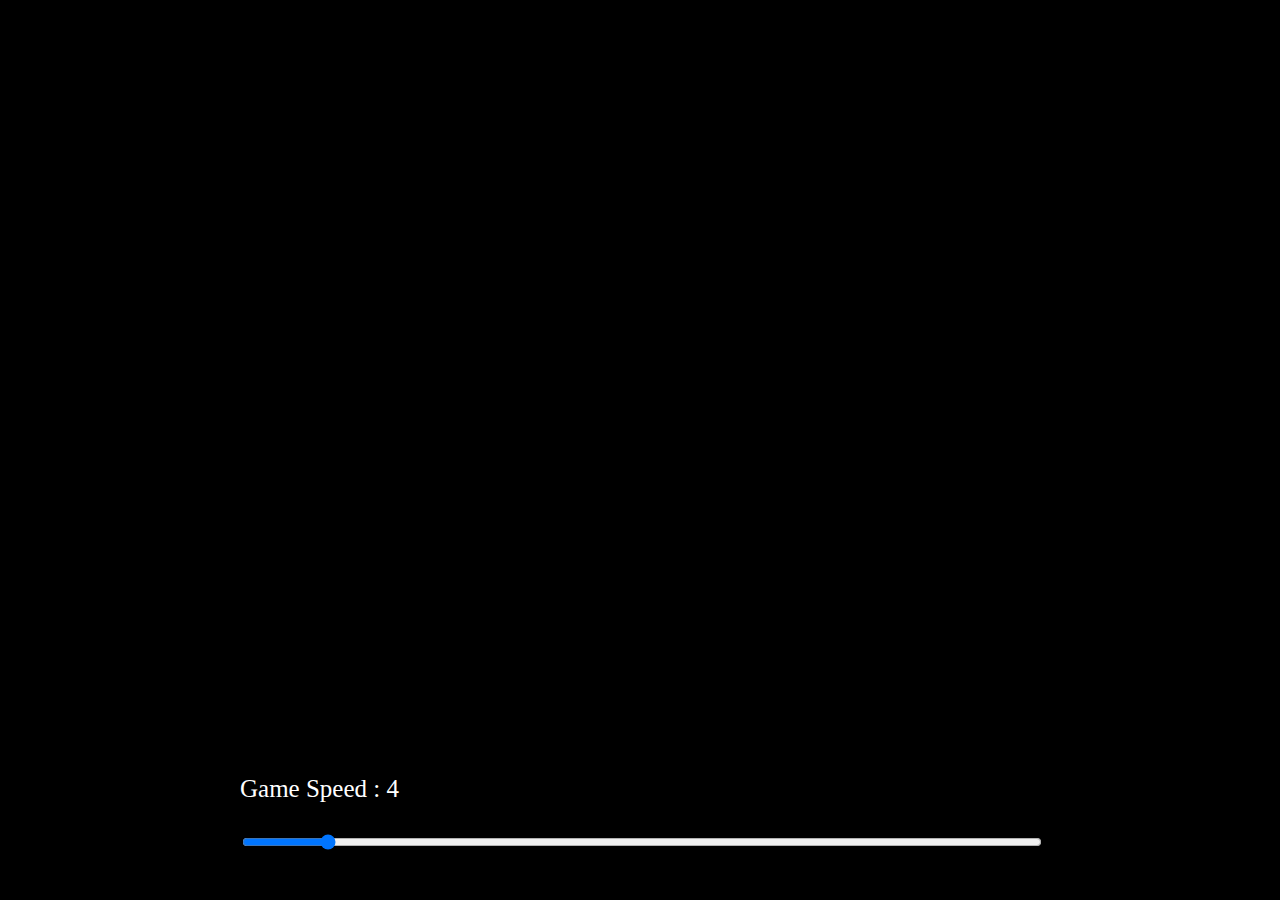
<file: gamedevelopment/Background/index.html>
<!DOCTYPE html>
<html lang="en">
<head>
    <meta charset="UTF-8">
    <meta http-equiv="X-UA-Compatible" content="IE=edge">
    <meta name="viewport" content="width=device-width, initial-scale=1.0">
    <title>parallax backgrounds</title>
    <link rel="stylesheet" href="./style.css" />
</head>
<body>
    <div id="container">
        <canvas id="canvas1"></canvas>
        <p>Game Speed : <span id="showGameSpeed" ></span></p>
        <input type="range" min="0" max="40" value="5" class="slider" id="slider"/>


    </div>
   
    
 <script src="./script.js" ></script>
</body>
</html>
</file>
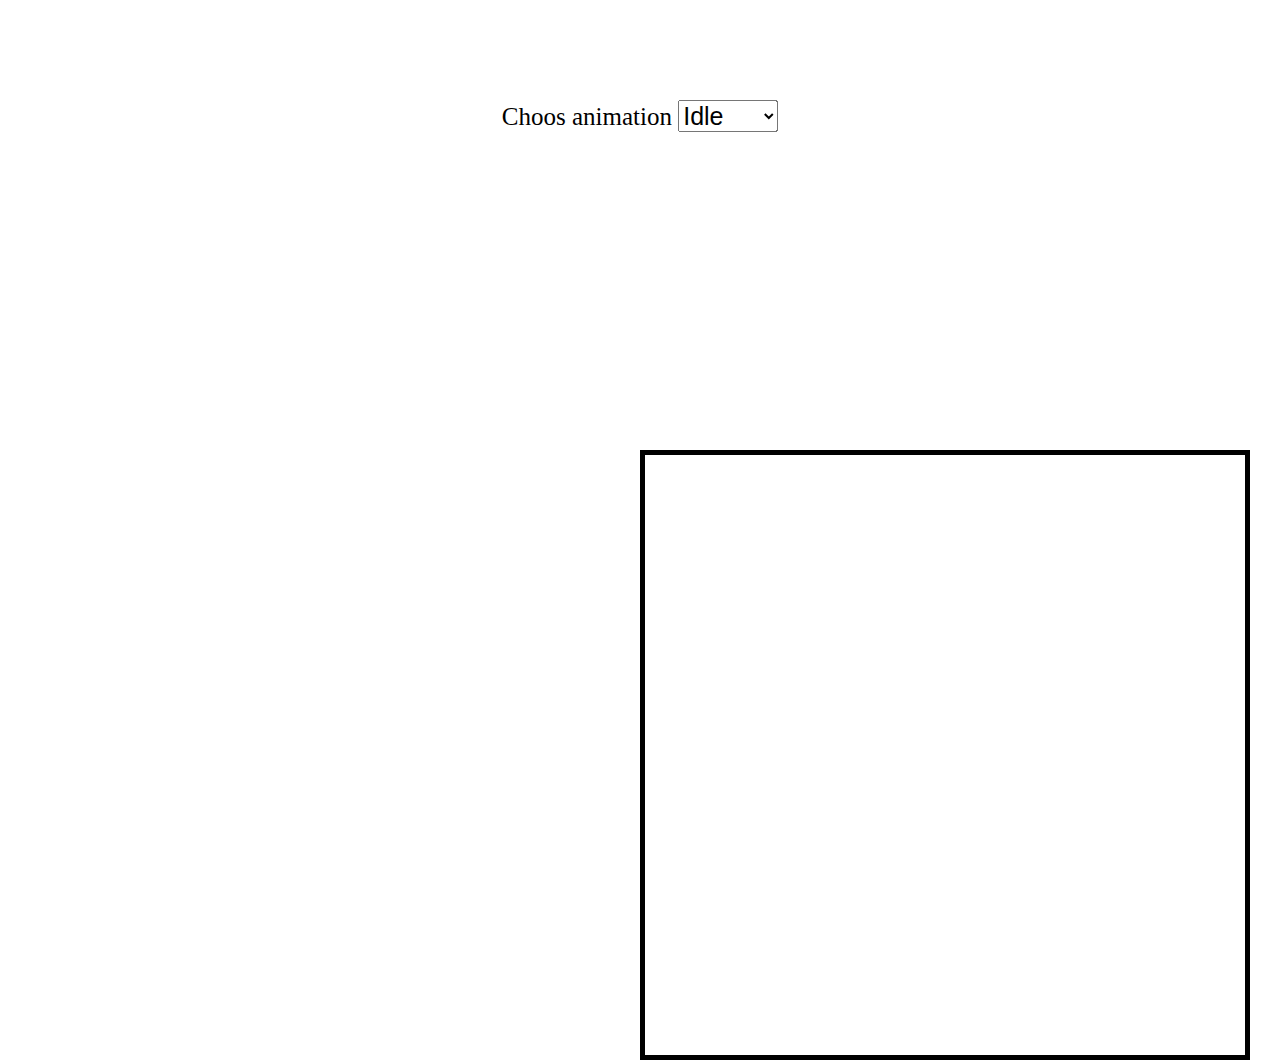
<file: gamedevelopment/Hero/index.html>
<!DOCTYPE html>
<html lang="en">
<head>
    <meta charset="UTF-8">
    <meta name="viewport" content="width=device-width, initial-scale=1.0">
    <title>Document</title>
    <link rel="stylesheet" href="./style.css" />
</head>
<body>
    <canvas id="canvas1"></canvas>
    <div class="controls" >
        <label>Choos animation</label>
        <select id="animations" name = "animations">
            <option value="idle" >Idle</option>
            <option value="jump" >Jump</option>
            <option value="fall" >Fall</option>
            <option value="run" >Run</option>
            <option value="dizzy" >Dizzy</option>
            <option value="sit" >Sit</option>
            <option value="roll" >roll</option>
            <option value="bite" >Bite</option>
            <option value="ko" >KO</option>
            <option value="gethit" >Get Hit</option>
        </select>
    </div>

<script src="./script.js" ></script>
</body>

</html>
</file>
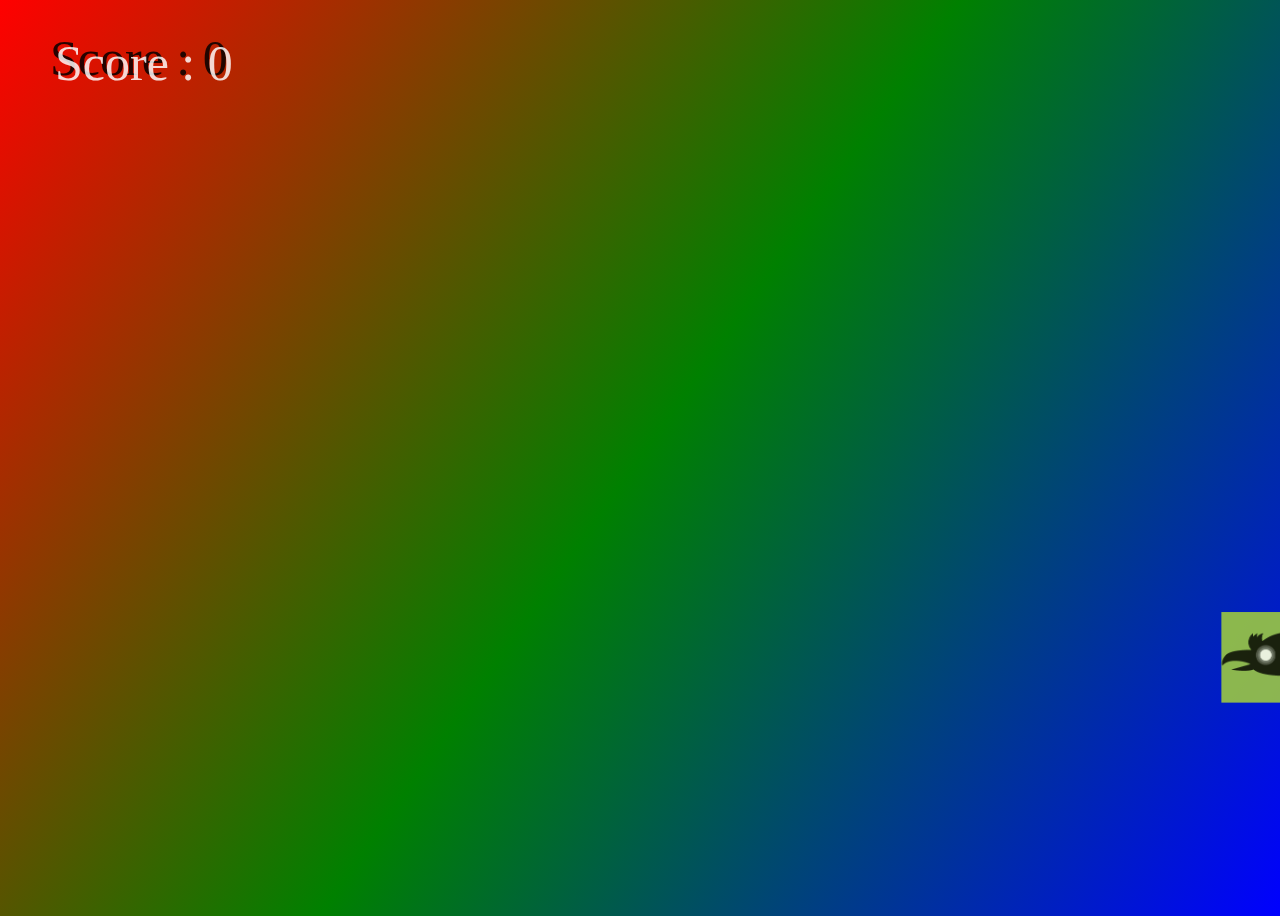
<file: gamedevelopment/pointandshoot/index.html>
<!DOCTYPE html>
<html lang="en">
<head>
    <meta charset="UTF-8">
    <meta http-equiv="X-UA-Compatible" content="IE=edge">
    <meta name="viewport" content="width=device-width, initial-scale=1.0">
    <title>point and shoot</title>
    <link rel="stylesheet" href="./style.css" />
</head>
<body>
    
    <canvas id="collisionCanvas"></canvas>
    <canvas id="canvas1"></canvas>
   

<script src="./script.js" ></script>
</body>

</html>
</file>
<file: gamedevelopment/Background/style.css>
body{
    background-color: black;

}
#container{
    position: absolute;
    width: 800px;
    transform: translate(-50%, -50%);
    top: 50%;
    left: 50%;
    font-size: 25px;
}
#canvas1{
    position: relative;
    /* top: 50%;
    left: 50%;
    transform: translate(-50% -50%); */
    width: 800px;
    height: 700px;
}

#slider{
    width: 100%;
}
p{
    color: white;
}
</file>
<file: gamedevelopment/Hero/style.css>
#canvas1{
    border:5px solid black;
    position: absolute;
    top: 50%;
    left: 50%;
    transform: translate(-50% -50%);
    width: 600px;
    height: 600px;
}

.controls{
    position: absolute;
    z-index: 10;
    top: 100px;
    left: 50%;
    transform: translate(-50%);
}
.controls, select, option{
    font-size: 25px;
}
</file>
<file: gamedevelopment/pointandshoot/style.css>
body{
    background: linear-gradient( 125deg, red, green, blue);
    width: 100vw;
    height: 100vh;
    overflow: hidden;

}

canvas{
    position: absolute;
    top: 0;
    left: 0;
    width: 100%;
    height: 100%;
}
#collisionCanvas{
    opacity: 1 !important;
}
</file>
